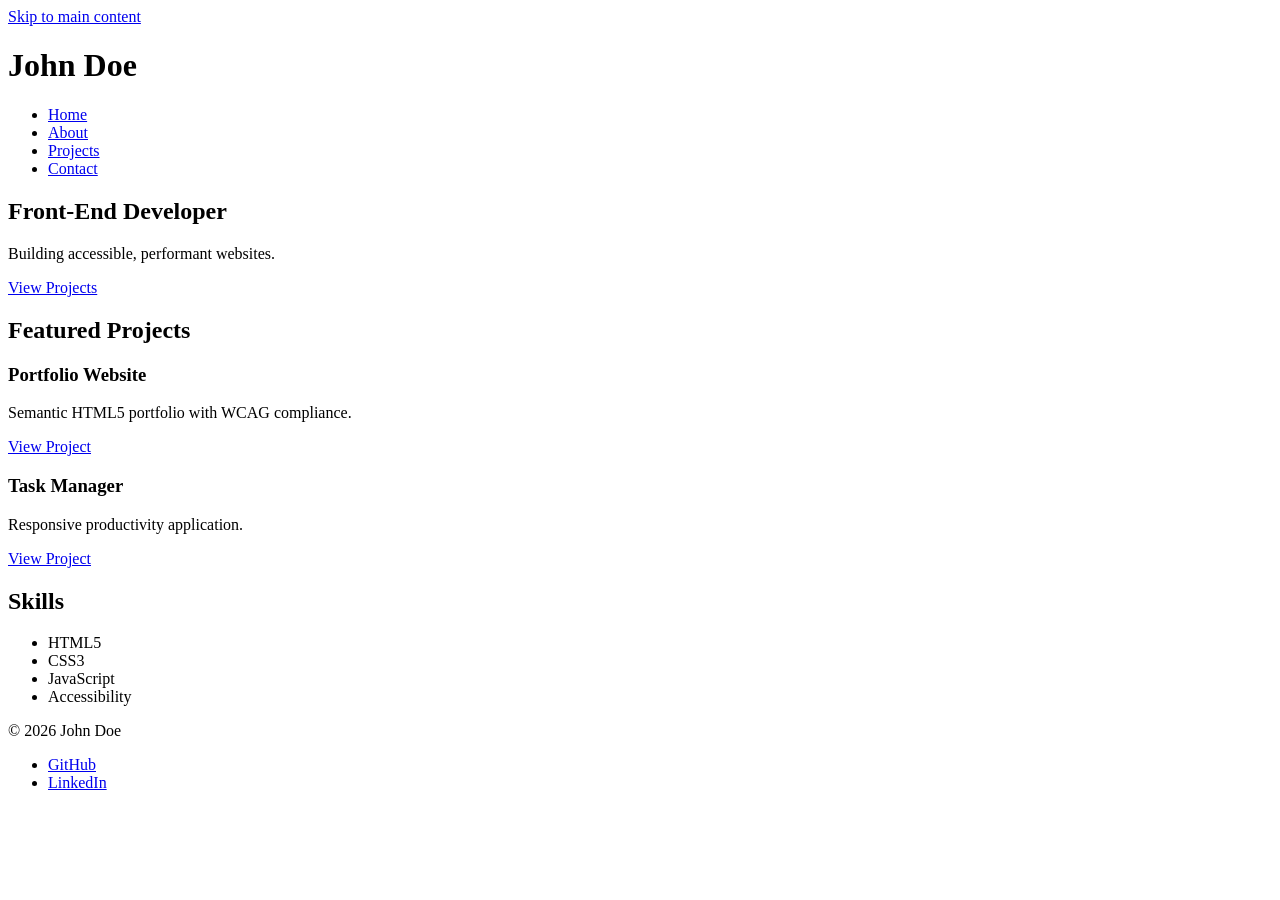
<file: index.html>
<!DOCTYPE html>
<html lang="en">

<head>

    <meta charset="UTF-8">
    <meta name="viewport" content="width=device-width, initial-scale=1">

    <title>John Doe | Front-End Developer</title>

    <meta name="description"
        content="Accessible portfolio of John Doe, Front-End Developer specializing in HTML5, CSS3, JavaScript and accessibility.">

    <meta name="keywords" content="portfolio, HTML5, CSS, JavaScript, accessibility, web developer">

    <meta name="author" content="John Doe">

    <meta name="robots" content="index, follow">

    <meta property="og:title" content="John Doe Portfolio">
    <meta property="og:description" content="Accessible Web Developer Portfolio">
    <meta property="og:type" content="website">

    <link rel="canonical" href="https://example.com/">

    <link rel="icon" href="images/favicon.ico">
    <style src="style.css"></style>

</head>

<body>

    <a class="skip-link" href="#main-content">
        Skip to main content
    </a>

    <header role="banner">

        <h1>John Doe</h1>

        <nav aria-label="Primary Navigation">

            <ul>

                <li><a href="index.html" aria-current="page">Home</a></li>

                <li><a href="about.html">About</a></li>

                <li><a href="projects.html">Projects</a></li>

                <li><a href="contact.html">Contact</a></li>

            </ul>

        </nav>

    </header>

    <main id="main-content">

        <section aria-labelledby="hero-title">

            <h2 id="hero-title">
                Front-End Developer
            </h2>

            <p>
                Building accessible, performant websites.
            </p>

            <a href="projects.html">
                View Projects
            </a>

        </section>

        <section aria-labelledby="featured-projects">

            <h2 id="featured-projects">
                Featured Projects
            </h2>

            <article>

                <h3>Portfolio Website</h3>

                <p>
                    Semantic HTML5 portfolio with WCAG compliance.
                </p>

                <a href="#">
                    View Project
                </a>

            </article>

            <article>

                <h3>Task Manager</h3>

                <p>
                    Responsive productivity application.
                </p>

                <a href="#">
                    View Project
                </a>

            </article>

        </section>

        <aside aria-labelledby="skills-heading">

            <h2 id="skills-heading">
                Skills
            </h2>

            <ul>

                <li>HTML5</li>
                <li>CSS3</li>
                <li>JavaScript</li>
                <li>Accessibility</li>

            </ul>

        </aside>

    </main>

    <footer>

        <p>
            © 2026 John Doe
        </p>

        <nav aria-label="Footer Navigation">

            <ul>

                <li><a href="#">GitHub</a></li>
                <li><a href="#">LinkedIn</a></li>

            </ul>

        </nav>

    </footer>

</body>

</html>
</file>
